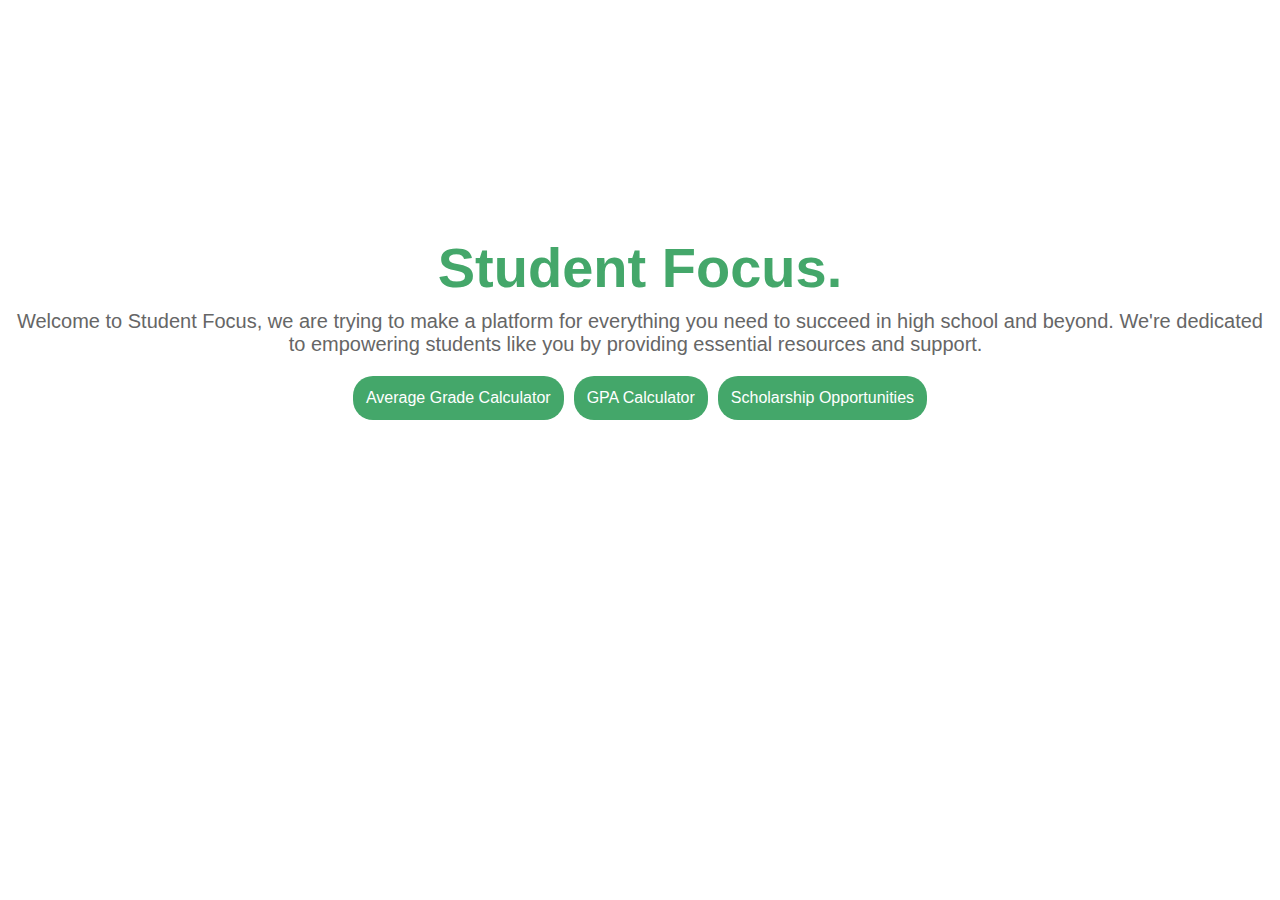
<file: index.html>
<!DOCTYPE html>
  <html>

  <head>
    <meta charset="utf-8">
    <meta name="viewport" content="width=device-width">
    <title>Student Focus Landing Page</title>
    <link href="style.css" rel="stylesheet" type="text/css" />
  </head>
      <title>Page 1</title>
          <link rel="stylesheet" href="style.css">
      </head>
      <body1>
          <header>
              <h1>Student Focus.</h1>
              <p1>Welcome to Student Focus, we are trying to make a platform for everything you need to succeed in high school and beyond. We're dedicated to empowering students like you by providing essential resources and support.</p1>   
          </header>

          <section class="options">
              <a href="option1.html">Average Grade Calculator</a>
              <a href="option2.html">GPA Calculator</a>
              <a href="https://docs.google.com/document/d/11MFMQzOiEpfZIdsTJ7GGraxixi6WaVloNYMlsdJqK7M/edit?usp=sharing">Scholarship Opportunities</a>
          </section>
      </body1>
      </html>
</html>
</file>
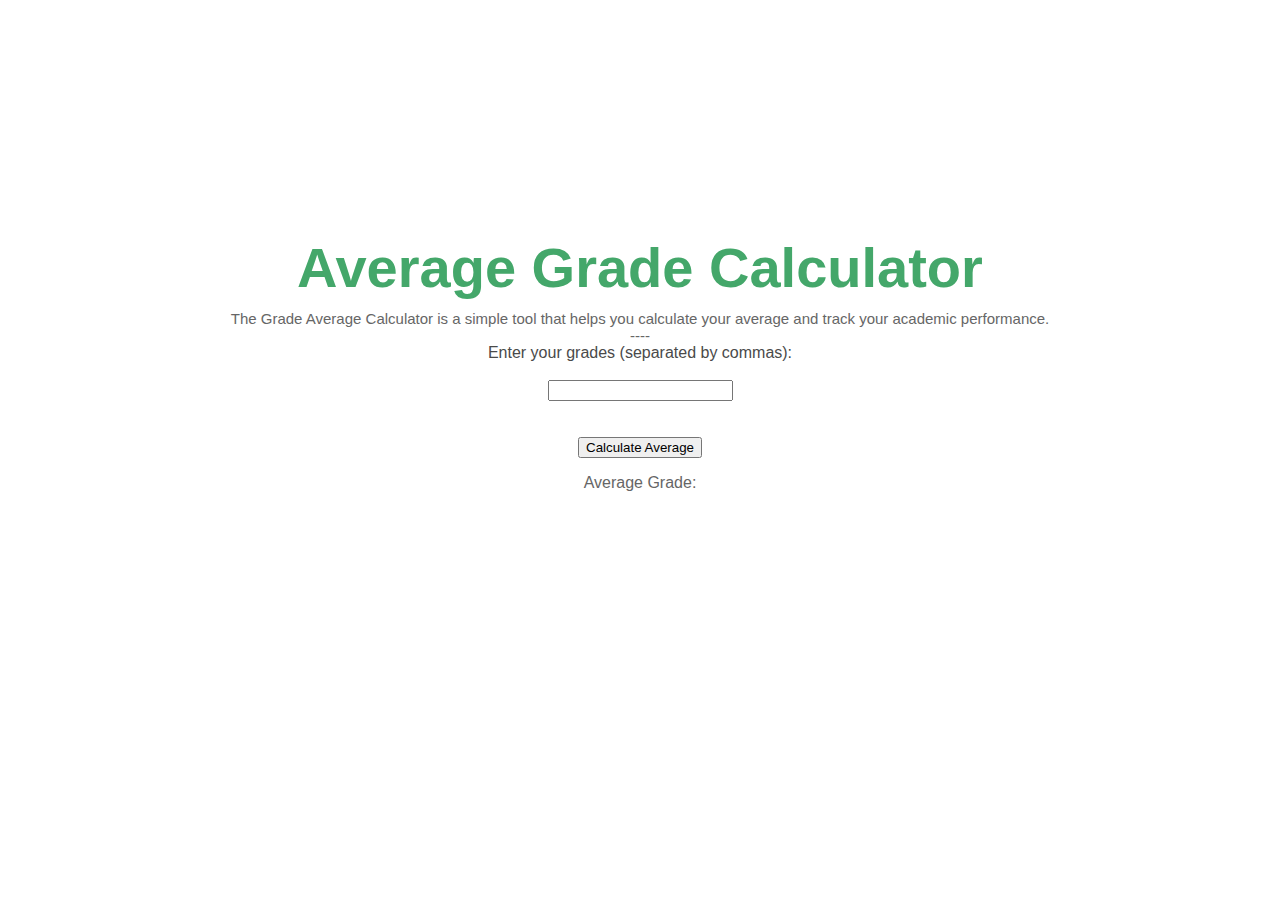
<file: option1.html>
<!DOCTYPE html>
<html>
<head>
  <meta charset="utf-8">
  <meta name="viewport" content="width=device-width">
  <title>Average Grade Calculator</title>
  <link href="style.css" rel="stylesheet" type="text/css" />
</head>
<body1>
  <h1>Average Grade Calculator</h1>
  <!-- Calculator -->
  <p2>The Grade Average Calculator is a simple tool that helps you calculate your average and track your academic performance.</p2>
  <p2>----</p2>
  <label for="grades">Enter your grades (separated by commas):</label><br>
  <input type="text" id="grades" name="grades"><br><br>
  <button onclick="calculateAverage()">Calculate Average</button>
  <p id="average">Average Grade: </p>
  <script>
    function calculateAverage() {
      var gradesInput = document.getElementById("grades").value;
      var grades = gradesInput.split(",");
      var sum = 0;
      for (var i = 0; i < grades.length; i++) {
        sum += parseFloat(grades[i].trim()); 
      }
      var average = sum / grades.length;
      document.getElementById("average").innerHTML = "Average Grade: " + average.toFixed(2);
    }
  </script>
  <!-- Calculator -->
</body1>
</html>
</file>
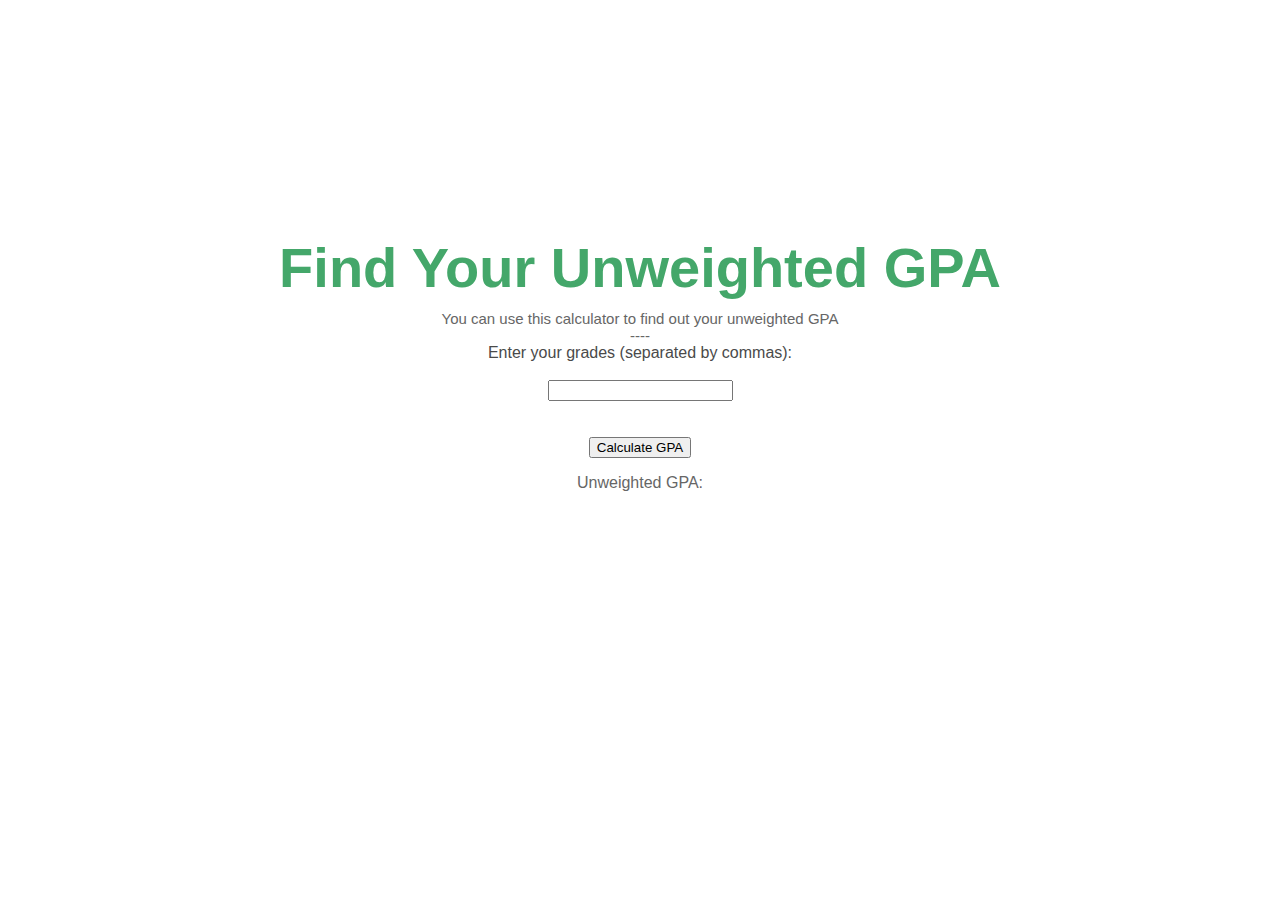
<file: option2.html>
<!DOCTYPE html>
<html>
<head>
  <meta charset="utf-8">
  <meta name="viewport" content="width=device-width">
  <title>GPA Calculator</title>
  <link href="style.css" rel="stylesheet" type="text/css" />
</head>
<body1>
  <h1>Find Your Unweighted GPA</h1>
  <!-- GPA CALC CODE -->
  <p2>You can use this calculator to find out your unweighted GPA</p2>
  <p2>----</p2>
  <label for="grades">Enter your grades (separated by commas):</label><br>
  <input type="text" id="grades" name="grades"><br><br>
  <button onclick="calculateGPA()">Calculate GPA</button>
  <p id="gpa">Unweighted GPA: </p>
  <script>
    function calculateGPA() {
      var gradesInput = document.getElementById("grades").value;
      var grades = gradesInput.split(",");
      var sum = 0;
      var count = 0;
      
      for (var i = 0; i < grades.length; i++) {
        var grade = parseFloat(grades[i].trim());
            if (!isNaN(grade) && grade >= 0) {
              var gpaPoint = grade >= 100 ? 4 : grade / 25;
              sum += gpaPoint;
              count++;
            } else {
              alert("Invalid grade: " + grades[i]);
            }
          }

          var gpa = sum / count;
          document.getElementById("gpa").innerHTML = "Unweighted GPA: " + gpa.toFixed(2);
        }
  </script>
  <!-- GPA CALC CODE -->
</body1>
</html>
</file>
<file: style.css>
body1 {
    font-family: sans-serif;
    text-align: center;
}

h1 {
    font-size: 56px;
    margin-bottom: 10px;
    color: #44a76a
}

p1 {
    font-size: 20px;
    color: #666;
}

p2 {
    font-size: 15px;
    color: #666;
}

p {
    color: #666;
}

label{
    color: #4a4a4a;
}

.options { /*nav bar text*/
    margin: 20px 0;
}

footer {
    padding: 10px;
    background-color: #f0f0f0;
}

body1 { /*use this to adjust the body text*/
    display: flex;
    flex-direction: column;
    align-items: center;
    justify-content: center;
    width: 100%;
    padding: 15% 0;
}

a {    /* This is the nav bar */ 
  display: block;
    margin: 0 5px;
    border-radius: 20px;
  padding: 13px;
  background-color: #44a76a;
  float: left;
  text-decoration: none;
  color: white 
}
</file>
